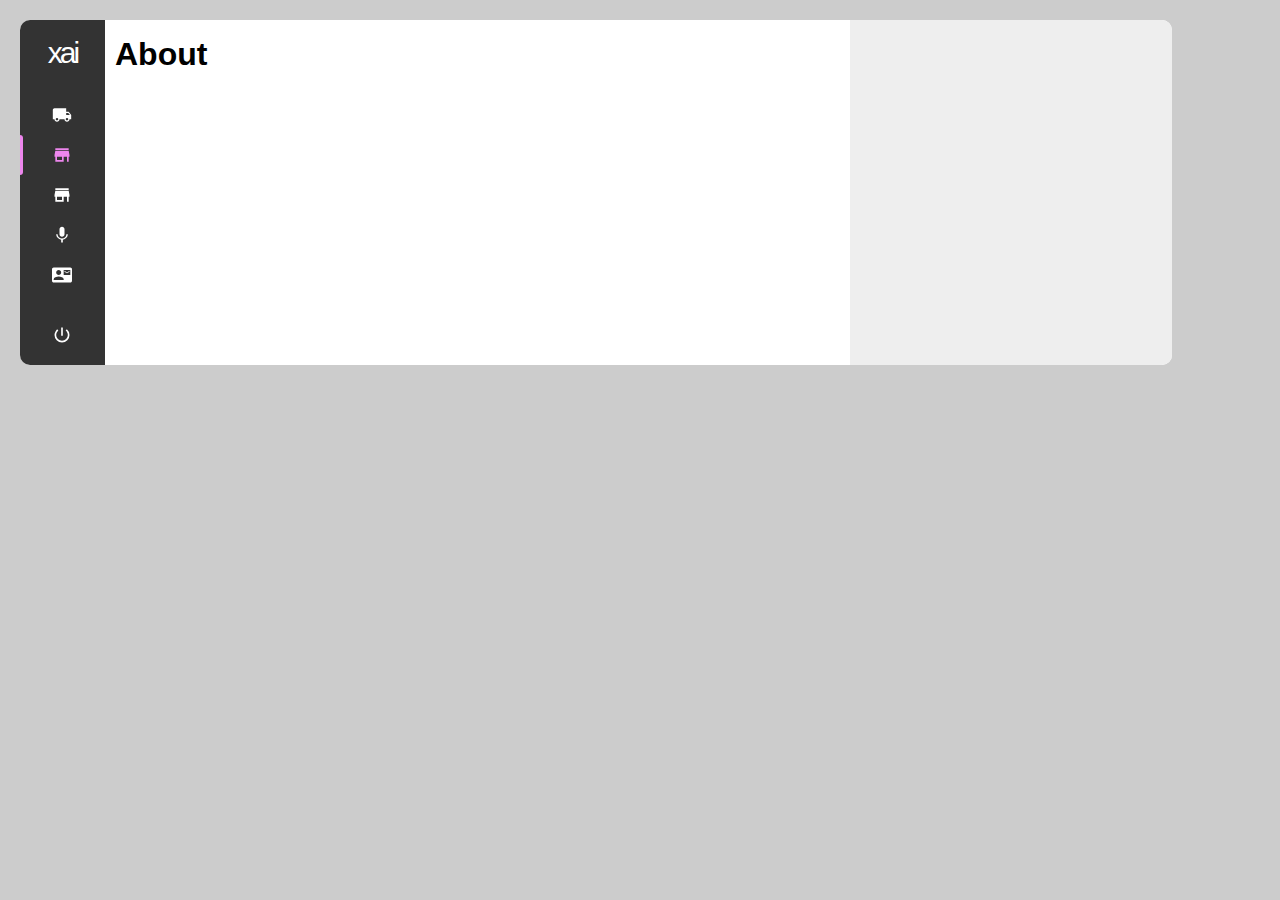
<file: about.html>
<!DOCTYPE html>

<html lang="en">
    <head>
        <title>
            Projects
        </title>
        
        <link rel="stylesheet" href="styles/reset.css" />
        <link rel="stylesheet" href="styles/global.css" />
    </head>

    <body class="bodyCntr padding">
        <main class="main">
            <nav class="nav">
                <a href="/" class="logo">
                    xai
                </a>


                <ul class="mainNav">
                    <li class="mainNav__item">
                        <a href="/" class="mainNav__link">
                            <svg class="mainNavIcon" id="icon-local_shipping" viewBox="0 0 24 24">
                                <path d="M18 18.516q0.656 0 1.078-0.445t0.422-1.055-0.422-1.055-1.078-0.445-1.078 0.445-0.422 1.055 0.422 1.055 1.078 0.445zM19.5 9.516h-2.484v2.484h4.453zM6 18.516q0.656 0 1.078-0.445t0.422-1.055-0.422-1.055-1.078-0.445-1.078 0.445-0.422 1.055 0.422 1.055 1.078 0.445zM20.016 8.016l3 3.984v5.016h-2.016q0 1.219-0.891 2.109t-2.109 0.891-2.109-0.891-0.891-2.109h-6q0 1.219-0.891 2.109t-2.109 0.891-2.109-0.891-0.891-2.109h-2.016v-11.016q0-0.797 0.609-1.406t1.406-0.609h14.016v4.031h3z"></path>
                            </svg>
                        </a>
                    </li>

                    <li class="mainNav__item mainNav__item--active">
                        <a href="about.html" class="mainNav__link">
                            <svg class="mainNavIcon" id="icon-store_mall_directory" viewBox="0 0 24 24">
                                <path d="M12 18v-3.984h-6v3.984h6zM21 14.016h-0.984v6h-2.016v-6h-3.984v6h-10.031v-6h-0.984v-2.016l0.984-5.016h16.031l0.984 5.016v2.016zM20.016 3.984v2.016h-16.031v-2.016h16.031z"></path>
                            </svg>
                        </a>
                    </li>

                    <li class="mainNav__item">
                        <a href="projects.html" class="mainNav__link">
                            <svg class="mainNavIcon" id="icon-store_mall_directory" viewBox="0 0 24 24">
                                <path d="M12 18v-3.984h-6v3.984h6zM21 14.016h-0.984v6h-2.016v-6h-3.984v6h-10.031v-6h-0.984v-2.016l0.984-5.016h16.031l0.984 5.016v2.016zM20.016 3.984v2.016h-16.031v-2.016h16.031z"></path>
                            </svg>
                        </a>
                    </li>

                    <li class="mainNav__item">
                        <a href="#" class="mainNav__link">
                            <svg class="mainNavIcon" id="icon-store_mall_directory" viewBox="0 0 24 24">
                                <path d="M17.297 11.016h1.688q0 2.531-1.758 4.43t-4.242 2.273v3.281h-1.969v-3.281q-2.484-0.375-4.242-2.273t-1.758-4.43h1.688q0 2.203 1.57 3.633t3.727 1.43 3.727-1.43 1.57-3.633zM12 14.016q-1.219 0-2.109-0.891t-0.891-2.109v-6q0-1.219 0.891-2.109t2.109-0.891 2.109 0.891 0.891 2.109v6q0 1.219-0.891 2.109t-2.109 0.891z"></path>
                            </svg>
                        </a>
                    </li>

                    <li class="mainNav__item">
                        <a href="/projects" class="mainNav__link">
                            <svg class="mainNavIcon" id="icon-store_mall_directory" viewBox="0 0 24 24">
                                <path d="M21.984 12v-6h-7.969v6h7.969zM14.016 18v-0.984q0-1.359-2.063-2.227t-3.938-0.867-3.938 0.867-2.063 2.227v0.984h12zM8.016 6q-1.219 0-2.109 0.891t-0.891 2.109 0.891 2.109 2.109 0.891 2.109-0.891 0.891-2.109-0.891-2.109-2.109-0.891zM21.984 3q0.797 0 1.406 0.609t0.609 1.406v13.969q0 0.797-0.609 1.406t-1.406 0.609h-19.969q-0.797 0-1.406-0.609t-0.609-1.406v-13.969q0-0.797 0.609-1.406t1.406-0.609h19.969zM21 8.016l-3 1.969-3-1.969v-1.031l3 2.016 3-2.016v1.031z"></path>
                            </svg>
                        </a>
                    </li>


                </ul>


                <a href="/" class="logOut">
                    <svg class="mainNavIcon" width="20" height="" id="icon-power_settings_new" viewBox="0 0 24 24">
                        <path d="M17.813 5.156q3.188 2.719 3.188 6.844 0 3.75-2.625 6.375t-6.375 2.625-6.375-2.625-2.625-6.375q0-1.688 0.938-3.703t2.25-3.141l1.406 1.406q-1.078 0.891-1.828 2.484t-0.75 2.953q0 2.906 2.039 4.945t4.945 2.039 4.945-2.039 2.039-4.945q0-1.359-0.75-2.953t-1.828-2.438zM12.984 3v9.984h-1.969v-9.984h1.969z"></path>
                    </svg>
                </a>
            </nav>

            <section class="transactions">
                <h1>About</h1>
            </section>

            <aside class="topProducts"></aside>
        </main>
    </body>
</html>
</file>
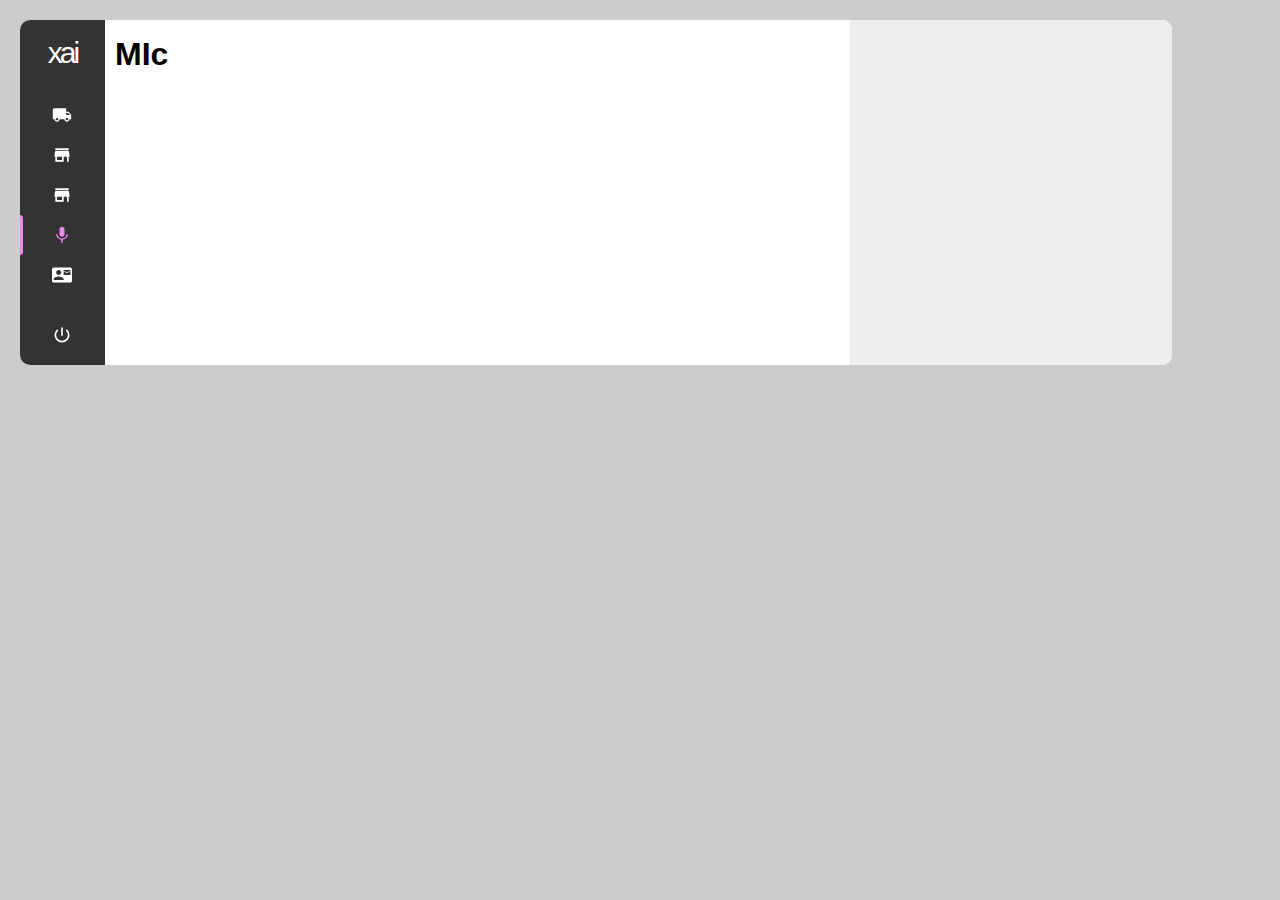
<file: mic.html>
<!DOCTYPE html>

<html lang="en">
    <head>
        <title>
            projects
        </title>
        
        <link rel="stylesheet" href="styles/reset.css" />
        <link rel="stylesheet" href="styles/global.css" />
    </head>

    <body class="bodyCntr padding">
        <main class="main">
            <nav class="nav">
                <a href="/" class="logo">
                    xai
                </a>


                <ul class="mainNav">
                    <li class="mainNav__item">
                        <a href="/" class="mainNav__link">
                            <svg class="mainNavIcon" id="icon-local_shipping" viewBox="0 0 24 24">
                                <path d="M18 18.516q0.656 0 1.078-0.445t0.422-1.055-0.422-1.055-1.078-0.445-1.078 0.445-0.422 1.055 0.422 1.055 1.078 0.445zM19.5 9.516h-2.484v2.484h4.453zM6 18.516q0.656 0 1.078-0.445t0.422-1.055-0.422-1.055-1.078-0.445-1.078 0.445-0.422 1.055 0.422 1.055 1.078 0.445zM20.016 8.016l3 3.984v5.016h-2.016q0 1.219-0.891 2.109t-2.109 0.891-2.109-0.891-0.891-2.109h-6q0 1.219-0.891 2.109t-2.109 0.891-2.109-0.891-0.891-2.109h-2.016v-11.016q0-0.797 0.609-1.406t1.406-0.609h14.016v4.031h3z"></path>
                            </svg>
                        </a>
                    </li>

                    <li class="mainNav__item">
                        <a href="about.html" class="mainNav__link">
                            <svg class="mainNavIcon" id="icon-store_mall_directory" viewBox="0 0 24 24">
                                <path d="M12 18v-3.984h-6v3.984h6zM21 14.016h-0.984v6h-2.016v-6h-3.984v6h-10.031v-6h-0.984v-2.016l0.984-5.016h16.031l0.984 5.016v2.016zM20.016 3.984v2.016h-16.031v-2.016h16.031z"></path>
                            </svg>
                        </a>
                    </li>

                    <li class="mainNav__item">
                        <a href="projects.html" class="mainNav__link">
                            <svg class="mainNavIcon" id="icon-store_mall_directory" viewBox="0 0 24 24">
                                <path d="M12 18v-3.984h-6v3.984h6zM21 14.016h-0.984v6h-2.016v-6h-3.984v6h-10.031v-6h-0.984v-2.016l0.984-5.016h16.031l0.984 5.016v2.016zM20.016 3.984v2.016h-16.031v-2.016h16.031z"></path>
                            </svg>
                        </a>
                    </li>

                    <li class="mainNav__item mainNav__item--active">
                        <a href="mic.html" class="mainNav__link">
                            <svg class="mainNavIcon" id="icon-store_mall_directory" viewBox="0 0 24 24">
                                <path d="M17.297 11.016h1.688q0 2.531-1.758 4.43t-4.242 2.273v3.281h-1.969v-3.281q-2.484-0.375-4.242-2.273t-1.758-4.43h1.688q0 2.203 1.57 3.633t3.727 1.43 3.727-1.43 1.57-3.633zM12 14.016q-1.219 0-2.109-0.891t-0.891-2.109v-6q0-1.219 0.891-2.109t2.109-0.891 2.109 0.891 0.891 2.109v6q0 1.219-0.891 2.109t-2.109 0.891z"></path>
                            </svg>
                        </a>
                    </li>

                    <li class="mainNav__item">
                        <a href="/projects" class="mainNav__link">
                            <svg class="mainNavIcon" id="icon-store_mall_directory" viewBox="0 0 24 24">
                                <path d="M21.984 12v-6h-7.969v6h7.969zM14.016 18v-0.984q0-1.359-2.063-2.227t-3.938-0.867-3.938 0.867-2.063 2.227v0.984h12zM8.016 6q-1.219 0-2.109 0.891t-0.891 2.109 0.891 2.109 2.109 0.891 2.109-0.891 0.891-2.109-0.891-2.109-2.109-0.891zM21.984 3q0.797 0 1.406 0.609t0.609 1.406v13.969q0 0.797-0.609 1.406t-1.406 0.609h-19.969q-0.797 0-1.406-0.609t-0.609-1.406v-13.969q0-0.797 0.609-1.406t1.406-0.609h19.969zM21 8.016l-3 1.969-3-1.969v-1.031l3 2.016 3-2.016v1.031z"></path>
                            </svg>
                        </a>
                    </li>


                </ul>



                <a href="/" class="logOut">
                    <svg class="mainNavIcon" width="20" height="" id="icon-power_settings_new" viewBox="0 0 24 24">
                        <path d="M17.813 5.156q3.188 2.719 3.188 6.844 0 3.75-2.625 6.375t-6.375 2.625-6.375-2.625-2.625-6.375q0-1.688 0.938-3.703t2.25-3.141l1.406 1.406q-1.078 0.891-1.828 2.484t-0.75 2.953q0 2.906 2.039 4.945t4.945 2.039 4.945-2.039 2.039-4.945q0-1.359-0.75-2.953t-1.828-2.438zM12.984 3v9.984h-1.969v-9.984h1.969z"></path>
                    </svg>
                </a>
            </nav>

            <section class="transactions">
                <h1>MIc</h1>
            </section>

            <aside class="topProducts"></aside>
        </main>
    </body>
</html>
</file>
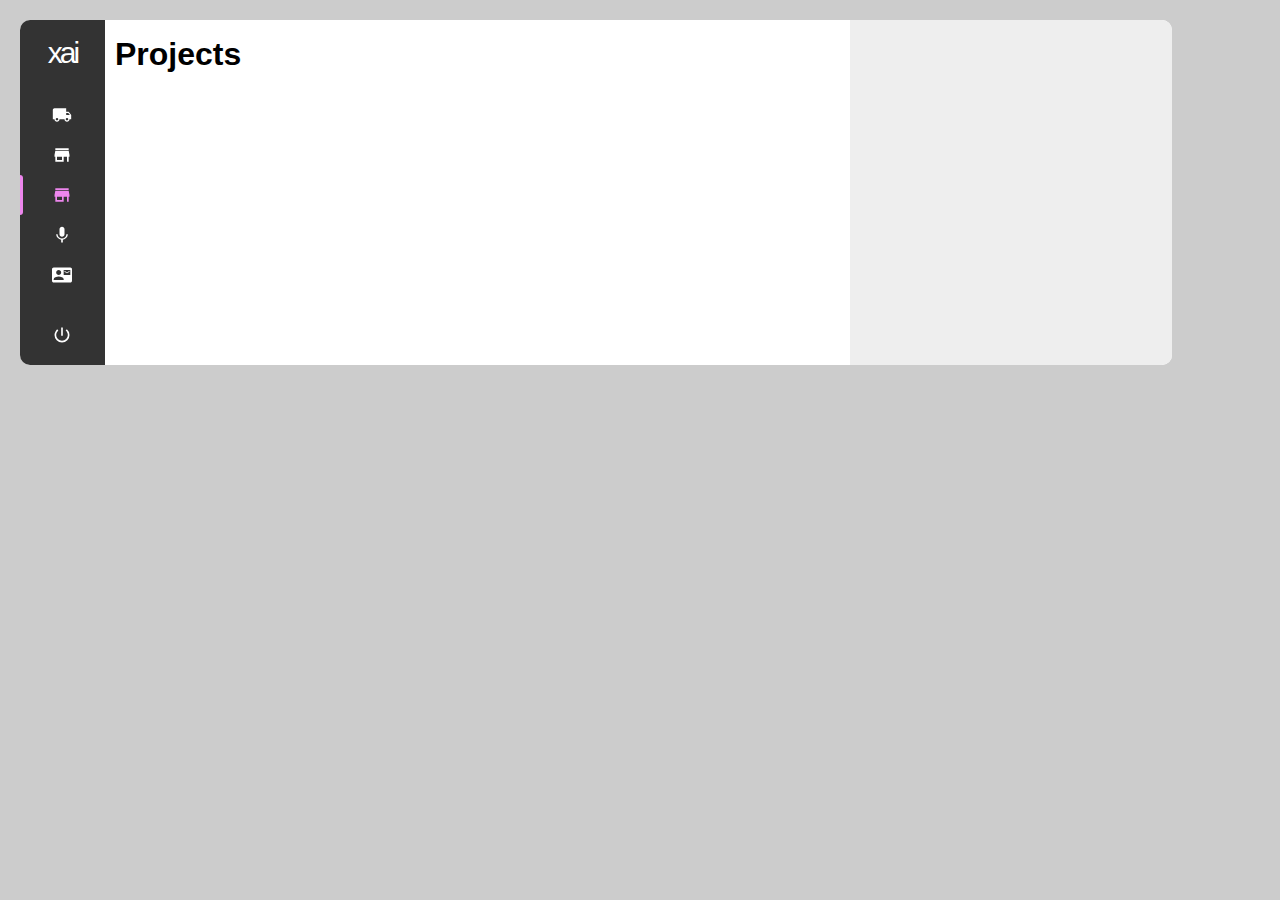
<file: projects.html>
<!DOCTYPE html>

<html lang="en">
    <head>
        <title>
            projects
        </title>
        
        <link rel="stylesheet" href="styles/reset.css" />
        <link rel="stylesheet" href="styles/global.css" />
    </head>

    <body class="bodyCntr padding">
        <main class="main">
            <nav class="nav">
                <a href="/" class="logo">
                    xai
                </a>


                <ul class="mainNav">
                    <li class="mainNav__item">
                        <a href="/" class="mainNav__link">
                            <svg class="mainNavIcon" id="icon-local_shipping" viewBox="0 0 24 24">
                                <path d="M18 18.516q0.656 0 1.078-0.445t0.422-1.055-0.422-1.055-1.078-0.445-1.078 0.445-0.422 1.055 0.422 1.055 1.078 0.445zM19.5 9.516h-2.484v2.484h4.453zM6 18.516q0.656 0 1.078-0.445t0.422-1.055-0.422-1.055-1.078-0.445-1.078 0.445-0.422 1.055 0.422 1.055 1.078 0.445zM20.016 8.016l3 3.984v5.016h-2.016q0 1.219-0.891 2.109t-2.109 0.891-2.109-0.891-0.891-2.109h-6q0 1.219-0.891 2.109t-2.109 0.891-2.109-0.891-0.891-2.109h-2.016v-11.016q0-0.797 0.609-1.406t1.406-0.609h14.016v4.031h3z"></path>
                            </svg>
                        </a>
                    </li>

                    <li class="mainNav__item">
                        <a href="about.html" class="mainNav__link">
                            <svg class="mainNavIcon" id="icon-store_mall_directory" viewBox="0 0 24 24">
                                <path d="M12 18v-3.984h-6v3.984h6zM21 14.016h-0.984v6h-2.016v-6h-3.984v6h-10.031v-6h-0.984v-2.016l0.984-5.016h16.031l0.984 5.016v2.016zM20.016 3.984v2.016h-16.031v-2.016h16.031z"></path>
                            </svg>
                        </a>
                    </li>

                    <li class="mainNav__item mainNav__item--active">
                        <a href="projects.html" class="mainNav__link">
                            <svg class="mainNavIcon" id="icon-store_mall_directory" viewBox="0 0 24 24">
                                <path d="M12 18v-3.984h-6v3.984h6zM21 14.016h-0.984v6h-2.016v-6h-3.984v6h-10.031v-6h-0.984v-2.016l0.984-5.016h16.031l0.984 5.016v2.016zM20.016 3.984v2.016h-16.031v-2.016h16.031z"></path>
                            </svg>
                        </a>
                    </li>

                    <li class="mainNav__item">
                        <a href="mic.html" class="mainNav__link">
                            <svg class="mainNavIcon" id="icon-store_mall_directory" viewBox="0 0 24 24">
                                <path d="M17.297 11.016h1.688q0 2.531-1.758 4.43t-4.242 2.273v3.281h-1.969v-3.281q-2.484-0.375-4.242-2.273t-1.758-4.43h1.688q0 2.203 1.57 3.633t3.727 1.43 3.727-1.43 1.57-3.633zM12 14.016q-1.219 0-2.109-0.891t-0.891-2.109v-6q0-1.219 0.891-2.109t2.109-0.891 2.109 0.891 0.891 2.109v6q0 1.219-0.891 2.109t-2.109 0.891z"></path>
                            </svg>
                        </a>
                    </li>

                    <li class="mainNav__item">
                        <a href="/projects" class="mainNav__link">
                            <svg class="mainNavIcon" id="icon-store_mall_directory" viewBox="0 0 24 24">
                                <path d="M21.984 12v-6h-7.969v6h7.969zM14.016 18v-0.984q0-1.359-2.063-2.227t-3.938-0.867-3.938 0.867-2.063 2.227v0.984h12zM8.016 6q-1.219 0-2.109 0.891t-0.891 2.109 0.891 2.109 2.109 0.891 2.109-0.891 0.891-2.109-0.891-2.109-2.109-0.891zM21.984 3q0.797 0 1.406 0.609t0.609 1.406v13.969q0 0.797-0.609 1.406t-1.406 0.609h-19.969q-0.797 0-1.406-0.609t-0.609-1.406v-13.969q0-0.797 0.609-1.406t1.406-0.609h19.969zM21 8.016l-3 1.969-3-1.969v-1.031l3 2.016 3-2.016v1.031z"></path>
                            </svg>
                        </a>
                    </li>


                </ul>


                <a href="/" class="logOut">
                    <svg class="mainNavIcon" width="20" height="" id="icon-power_settings_new" viewBox="0 0 24 24">
                        <path d="M17.813 5.156q3.188 2.719 3.188 6.844 0 3.75-2.625 6.375t-6.375 2.625-6.375-2.625-2.625-6.375q0-1.688 0.938-3.703t2.25-3.141l1.406 1.406q-1.078 0.891-1.828 2.484t-0.75 2.953q0 2.906 2.039 4.945t4.945 2.039 4.945-2.039 2.039-4.945q0-1.359-0.75-2.953t-1.828-2.438zM12.984 3v9.984h-1.969v-9.984h1.969z"></path>
                    </svg>
                </a>
            </nav>

            <section class="transactions">
                <h1>Projects</h1>
            </section>

            <aside class="topProducts"></aside>
        </main>
    </body>
</html>
</file>
<file: styles/global.css>
.bodyCntr{
    background-color: #cccccc; 
    padding-left: 5vw;
    padding-right: 5vw;
    padding-top: 5vh;
}

.padding{
    padding-top: 20px; 
    padding-right: 20px; 
    padding-bottom: 20px; 
    padding-left: 20px; 
}



.main{
    width: 90vw;
    background-color: #ffffff;
    display: flex;
    border-radius: 10px;
    justify-content: space-between;
}

.nav{
    background-color: #333333;
    color: #ffffff;
    padding: 10px 0 10px 0;
    width: 8%;
    display: flex;
    justify-content: space-between;
    flex-direction: column;
    min-width: 60px;
    border-top-left-radius: 10px;
    border-bottom-left-radius: 10px;
}

@media screen and (max-width: 500px) {
    .nav{
        display: none
    };
}

.transactions{
    background-color: #ffffff;
    padding: 10px;
    width: 70%
}



/* top prroducts */
.topProducts{
    background-color: #eeeeee;
    padding: 20px;
    width: 30%;
    border-top-right-radius: 10px;
    border-bottom-right-radius: 10px;
}

.topProducts__heading{
    font-size: 20px;
    margin-bottom: 10px;
    display: flex;
    width: 100%;
    justify-content: space-between;
    align-items: center;
}

.topProducts__headingLink{
    font-size: 12px;
    color: blue;
}

.topProductsList{
    list-style: none;
    display: flex;
    padding: 0;
    margin: 20px 0;
    width: 100%;
    gap: 10px;
}

.topProductsList__item{
    display: flex;
    flex-direction: row;
    flex-wrap: nowrap;
    width: 50%;
}


/* nav */

.logo{
    font-size: 30px;
    letter-spacing: -3px;
    color: #ffffff;
    text-decoration: none;
    margin-bottom: 20px;
    text-align: center;
}

.logOut{
    font-size: 20px;
    color: #ffffff;
    text-decoration: none;
    text-align: center;
    margin-top: 20px;
}

.mainNav{
    list-style-type: none;
    padding: 0;
    margin: 0;
    display: flex;
    flex-direction: column;
    align-items: center;
    text-align: center;
}

.mainNav__item{
    width: 100%;
}

.mainNav__item--active{
    position: relative;
}

.mainNav__item--active::before{
    content: "";
    background-color: rgb(237, 134, 237);
    position: absolute;
    width: 3px;
    height: 100%;
    z-index: 1;
    left: 0;
    border-top-right-radius: 10px;
    border-bottom-right-radius: 10px;
}

.mainNav__item--active svg{
    fill: rgb(237, 134, 237);
}

.mainNav__link{
    color: #ffffff;
    font-size: 9px;
    text-decoration: none;
    padding-left: 10px;
    padding-right: 10px;
    padding-top: 10px;
    padding-bottom: 10px;
    display: flex;
    justify-content: center;
    align-items: center; 
    width: 100%;               
}

.mainNavIcon{
    width: 20px;
    height: 20px;
    fill: #ffffff;
}

.logOut{
    display: flex;
    align-content: center;
    justify-content: center;
    padding-top: 10px;
    padding-bottom: 10px;
}

.transactionsHeader{
    display: flex;
    justify-content: space-between;
    padding: 20px 10px 20px 10px;
    align-items: center;
}

.transactionsHeader__list, .incomeRow{
    margin: 0;
    list-style: none;
    padding: 0;
    display: flex;
    align-items: center;
}

.transactionsHeading{
    flex-direction: column;
    align-items: flex-start;
}

.transactionsHeader__link{
    padding: 10px;
    display: block;
    margin-right: 10px;
}

.transactionsHeader__listItem{
    line-height: 1;
}

.title{
    font-size: 21px;
    line-height: 1;
}

.time{
    font-size: 11px;
    color: #666666;
}

.jobRole{
    display: block;
}

.avatarCntr{
    display: flex;
    align-items: center;
    margin-left: 10px;
}

.avatarCntr__caption{
    margin-left: 10px;
    font-size: 12px;
}

.avatar{
    border-radius: 50%;
    background-color: #111111;
    width: 50px;
    height: 50px;
    max-width: 50px;
    display: flex;
    align-items: center;
    justify-content: center;
    object-fit: contain;
    flex: 1 0 50px;
}

.avatarCntr--row{
    margin: 0
}

.avatar--small{
    width: 25px;
    height: 25px;
    max-width: 25px;
}

.avatarSvg{
    fill: #ffffff;
}

.incomeRow{
    display: flex;;
}

@media screen and (max-width: 500px) {
    .incomeRow{
        flex-direction: column;
    }
}



.incomeRow__item{
    background-color: #ffffff;
    border: 1px solid #cccccc;
    border-radius: 5px;
    padding: 10px;
    width: calc(100%/3);
    margin: 0 10px;
}

.incomeRow__item--btn{
    flex: 0 1 auto;
    width: 6%;
    height: 100%;
    display: flex;
    align-items: center;
    justify-content: center;
}

@media screen and (max-width: 500px) {
    .incomeRow__item, .incomeRow__item--btn{
        width: 100%;
        margin: 5px 0;
    }
}


.pill{
    background-color: rgb(24 108 192);
    color: #ffffff;
    font-size: 11px;
    font-weight: bold;
    padding: 1px 10px;
    line-height: 1;
    border-radius: 10px;
}


/* hide on mobile phones */
@media screen and (max-width: 500px) {
    .hide{
        display: none;
    }
}

/* hide on tablet */
@media screen and (min-width: 1000px) and (max-width: 1400px) {
    .hideTable{
        display: none;
    }
}


.gradient{
    position: relative;
    margin: 0 0 40px 0;
}

.gradient::before{
    content: "";
    position: absolute;
    width: 100%;
    height: 200px;
    bottom: 0;
    opacity: 0.75;
    background: linear-gradient(to bottom,  rgba(238,238,238,0) 0%,rgba(238,238,238,1) 65%,rgba(238,238,238,1) 78%,rgba(238,238,238,1) 100%);
}
</file>
